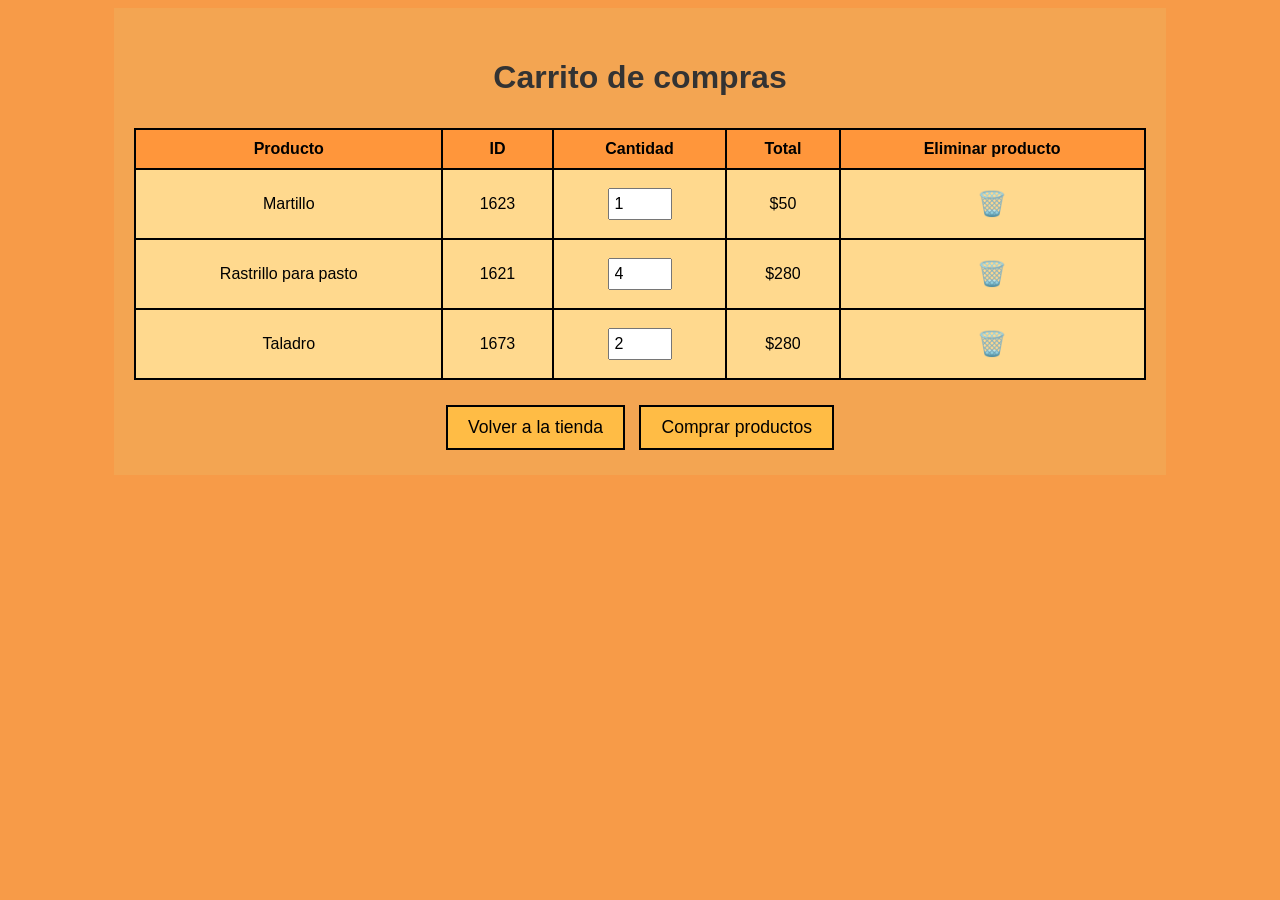
<file: Carrito.html>
<!DOCTYPE html>
<html lang="es">
<head>
    <meta charset="UTF-8">
    <meta name="viewport" content="width=device-width, initial-scale=1.0">
    <title>Carrito de Compras</title>
    <style>
        body {
            font-family: Arial, sans-serif;
            background-color: #f79b48; /* Color de fondo similar al del boceto */
            color: #000;
        }
        .carrito {
            width: 80%;
            margin: 0 auto;
            padding: 20px;
            background-color: #f3a552;
            text-align: center;
        }
        h1 {
            background-color: #f3a552;
            padding: 10px;
            font-size: 2em;
            color: #333;
        }
        table {
            width: 100%;
            border-collapse: collapse;
            margin-bottom: 20px;
        }
        table, th, td {
            border: 2px solid #000;
        }
        th {
            background-color: #ff963b;
            color: #000;
            padding: 10px;
        }
        td {
            background-color: #ffd98e;
            padding: 10px;
            text-align: center;
        }
        input[type="number"] {
            width: 50px;
            padding: 5px;
            font-size: 1em;
        }
        button {
            padding: 10px 20px;
            background-color: #ffbc45;
            border: 2px solid #000;
            color: #000;
            cursor: pointer;
            font-size: 1.1em;
        }
        button:hover {
            background-color: #e59b3d;
        }
        .delete {
            background-color: transparent;
            border: none;
            font-size: 1.5em;
            cursor: pointer;
        }
        .delete:hover {
            color: red;
        }
        .btn-group {
            margin-top: 20px;
        }
        .btn-group button {
            margin: 5px;
        }
    </style>
</head>
<body>
    <div class="carrito">
        <h1>Carrito de compras</h1>
        <table id="tablaCarrito">
            <thead>
                <tr>
                    <th>Producto</th>
                    <th>ID</th>
                    <th>Cantidad</th>
                    <th>Total</th>
                    <th>Eliminar producto</th> <!-- Nueva columna añadida -->
                </tr>
            </thead>
            <tbody>
                <tr>
                    <td>Martillo</td>
                    <td>1623</td>
                    <td><input type="number" id="cantidad1" value="1" min="1"></td>
                    <td id="total1">$50</td>
                    <td><button class="delete">🗑️</button></td>
                </tr>
                <tr>
                    <td>Rastrillo para pasto</td>
                    <td>1621</td>
                    <td><input type="number" id="cantidad2" value="4" min="1"></td>
                    <td id="total2">$280</td>
                    <td><button class="delete">🗑️</button></td>
                </tr>
                <tr>
                    <td>Taladro</td>
                    <td>1673</td>
                    <td><input type="number" id="cantidad3" value="2" min="1"></td>
                    <td id="total3">$280</td>
                    <td><button class="delete">🗑️</button></td>
                </tr>
            </tbody>
        </table>
        <div class="btn-group">
            <button onclick="volver()">Volver a la tienda</button>
            <button onclick="comprar()">Comprar productos</button>
        </div>
    </div>
    <script src="CarritoJs.js"></script>
</body>
</html>
</file>
